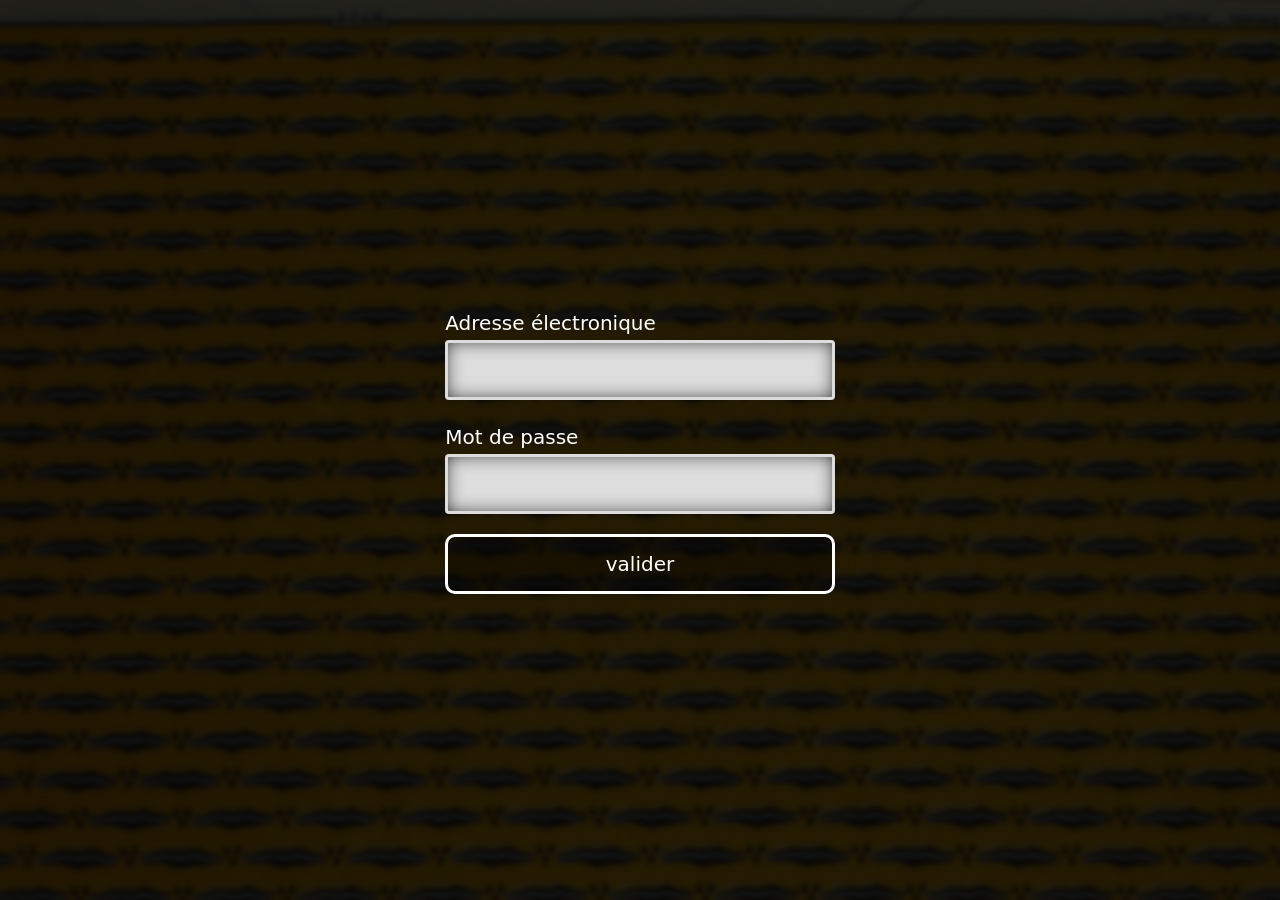
<file: index.html>
<!DOCTYPE html>
<html lang="fr">

<head>
  <meta charset="UTF-8">
  <meta name="viewport" content="width=device-width, initial-scale=1.0">
  <title>wax-addict — boutique officielle</title>
  <meta name="description" content="Bienvenue dans la boutique privée “Wax-Addict”. Retrouvez notre toute dernière sélection de tissus africains hauts de gamme.">
  <link rel="stylesheet" href="assets/style.css">
</head>

<body class="accueil">
  <main>
    <a href="#" class="alert" id="deconnexion">Déconnexion effectuée, à bientôt</a>
    <a href="#" class="alert" id="mauvaise-identification">Adresse électronique ou mot de passe incorrect</a>
    <a href="#" class="alert" id="mauvaise-session">Votre session n'est pas valide, identifiez-vous à nouveau svp</a>
    <form action="logon.php" method="post">
      <label for="login">Adresse électronique</label>
      <input type="email" name="login" id="login" required>
      <label for="password">Mot de passe</label>
      <input type="password" name="password" id="password" required><input type="submit" value="valider">
    </form>
  </main>
</body>

</html>
</file>
<file: assets/style.css>
/*

global

*/

*, *::before, *::after {
  box-sizing: border-box;
}

html {
  text-rendering: optimizeLegibility;
  -webkit-font-smoothing: antialiased;
  -moz-osx-font-smoothing: grayscale;
  font-family: Ubuntu, system-ui, sans-serif;
  font-size: 62.5%;
}

body {
  margin: 0;
  min-height: 100vh;
}

@media (max-width: 767px) {
  body {
    font-size: 1.74rem;
    line-height: 1.55;
  }
}

@media (min-width: 768px) {
  body {
    font-size: 2rem;
    line-height: 1.7;
  }
}

h1, h2, h3, h4, h5, h6 {
  letter-spacing: -.04em;
  font-weight: 800;
  line-height: 1.15;
}

a {
  outline: none;
}

input:focus {
  outline: 0;
}

/*

accueil / mobile

*/

@media (max-width: 767px) {

  body.accueil {
    background-color: #ffb500;
    background-size: cover;
    background-repeat: no-repeat;
    background-image: url(accueil-background-mobile-600x805-q30.jpg);
  }

  body.accueil::before {
    content: "";
    position: absolute;
    top: 0;
    right: 0;
    bottom: 0;
    left: 0;
    background-color: rgba(0 0 0 / 85%);
    animation-fill-mode: both;
    animation-duration: 400ms;
    animation-name: fadeIn;
  }

  body.accueil main {
    position: relative;
    min-height: 100vh;
    display: grid;
    place-items: center;
  }

  body.accueil main a.alert {
    margin: 1rem;
    position: fixed;
    top: 0;
    left: 0;
    right: 0;
    background-color: #EEE;
    color: black;
    padding: 3rem 1rem;
    text-align: center;
    text-decoration: none;
    opacity: 0;
    transition: transform 500ms cubic-bezier(0.770, 0, 0.175, 1);
    transform: translateY(-300%);
    box-shadow: 0 0 .5rem black;
    z-index: 2;
  }

  body.accueil main a.alert:target {
    transform: none;
    opacity: 1;
  }

  body.accueil main form {
    width: 100%;
    color: #FFF;
    padding: 3rem 2rem;

    animation-fill-mode: both;
    animation-duration: 1s;
    animation-name: fadeIn;
  }

  body.accueil main form label {
    display: block;
  }

  body.accueil main form input {
    width: 100%;
    font-family: inherit;
    font-size: inherit;
    padding: 1.5rem;
    border: none;
  }

  body.accueil main form input[type="email"],
  body.accueil main form input[type="password"] {
    border: .3rem solid transparent;
    border-radius: .4rem;
    background-color: #EFEFEF;
    box-shadow: inset 0 0 1rem rgba(0 0 0 / 50%);
    transition: box-shadow 300ms;
    margin-bottom: 2rem;
  }

  body.accueil main form input[type="email"]:focus,
  body.accueil main form input[type="password"]:focus {
    box-shadow: inset 0 0 .5rem rgba(0 0 0 / 50%);
  }

  body.accueil main form input[type="submit"] {
    border: .3rem solid #FFF;
    border-radius: 1rem;
    color: #FFF;
    background-color: rgba(0 0 0 / 33%);
  }
}

/*

accueil / desktop

*/

@media (min-width: 768px) {

  body.accueil {
    background-color: #ffb500;
    background-size: cover;
    background-repeat: no-repeat;
    background-image: url(accueil-background-desktop-1920x1080-q83.jpg);
  }

  body.accueil::before {
    content: "";
    position: absolute;
    top: 0;
    right: 0;
    bottom: 0;
    left: 0;
    background-color: rgba(0 0 0 / 85%);
    animation-fill-mode: both;
    animation-duration: 200ms;
    animation-name: fadeIn;
  }

  body.accueil main {
    position: relative;
    min-height: 100vh;
    display: grid;
    place-items: center;
  }

  body.accueil main a.alert {
    position: fixed;
    top: 2rem;
    right: 2rem;
    border-radius: 1rem;
    background-color: #EEE;
    color: black;
    padding: 2rem 4rem;
    text-align: center;
    text-decoration: none;
    opacity: 0;
    transition: transform 500ms cubic-bezier(0.770, 0, 0.175, 1);
    transform: translateX(300%);
    border-bottom: .3rem solid rgba(0 0 0 / 85%);
    box-shadow: 0 0 .5rem black;
    z-index: 2;
  }

  body.accueil main a.alert:target {
    opacity: 1;
    transform: none;
  }

  body.accueil main form {
    max-width: 70rem;
    color: #FFF;
    padding: 3rem 2rem;
    animation-fill-mode: both;
    animation-duration: 1s;
    animation-name: fadeIn;
  }

  body.accueil main form label {
    display: block;
  }
  
  body.accueil main form input {
    width: 100%;
    font-family: inherit;
    font-size: inherit;
    padding: 1.5rem;
    border: none;
  }

  body.accueil main form input[type="email"],
  body.accueil main form input[type="password"] {
    border: .3rem solid transparent;
    border-radius: .4rem;
    background-color: #DDD;
    box-shadow: inset 0 0 2rem -.5rem black;
    transition: box-shadow 300ms;
    margin-bottom: 2rem;
  }

  body.accueil main form input[type="email"]:focus,
  body.accueil main form input[type="password"]:focus {
    box-shadow: inset 0 0 1.25rem -.5rem black;
  }

  body.accueil main form input[type="submit"] {
    border: .3rem solid #FFF;
    border-radius: 1rem;
    color: #FFF;
    background-color: rgba(0 0 0 / 33%);
    cursor: pointer;
    position: relative;
  }

  body.accueil main form input[type="submit"]:focus {
    transform: translateY(.2rem);
    background-color: rgba(0 0 0 / 75%);
  }

}

/*

back-office / mobile

*/

@media (max-width: 767px) {

  body.back-office {
    background-color: #EFEFEF;
    display: grid;
    grid-template-rows: auto 1fr auto;
  }

  body.back-office header {
    background-color: rgba(0 0 0 / 10%);
    color: rgba(0 0 0 / 50%);
    text-align: center;
    padding: 1rem;
  }

  body.back-office header h2 {
    padding: 0;
    margin: 0;
  }

  body.back-office main {
    padding: 1rem;
  }

  body.back-office footer {
    background-color: rgba(0 0 0 / 10%);
    color: rgba(0 0 0 / 75%);
    text-align: right;
  }

  body.back-office footer a {
    display: inline-block;
    padding: 1rem;
    text-decoration: none;
    color: currentColor;
  }

  .container {
    display: flex;
    flex-direction: column;
    justify-content: center;
    align-items: center;
    background-color: #EFEFEF;
  }

  .produit {
    width: 60vw;
    display: flex;
    flex-direction: column;
    justify-content: space-evenly;
    align-items: center;
    text-align: center;
    background-color: #373737;
    margin-bottom: 5rem;
    color: #EFEFEF;
    border-radius: 1rem;
  }


  /* fontsize */
  .prix, .longueur, .altnom {
    font-size: 2rem;
    margin: 0;
    margin-bottom: 1rem;
  }

  .altnom {
    margin-left: .5rem;
    margin-right: .5rem;
  }

  .imgWax {
    width: 40vw;
    height: auto;
    border: #DDD solid .5rem;
    margin-bottom: 3rem;
  }

  .overlay {
    position: fixed;
    top: 0;
    bottom: 0;
    left: 0;
    right: 0;
    background: rgba(0, 0, 0, 0.7);
    transition: opacity 500ms;
    visibility: hidden;
    opacity: 0;
    height: 100vh;
    width: 100vw;
    margin: 0;
  }
  
  .overlay img{
    margin-top: 10vh;
    margin-bottom: 10vh;
    height: 80vh;
    width: auto;
  }

  .overlay:target {
    visibility: visible;
    opacity: 1;
  }

  .close {
    position: fixed;
    bottom: .7rem;
    left: 48vw;
    text-align: center;
    transition: all 200ms;
    font-size: 5rem;
    font-weight: bold;
    text-decoration: none;
    color: #ffb500;
  }
}

/*

back-office / desktop

*/

@media (min-width: 768px) {

  body.back-office {
    background-color: #EFEFEF;
    display: grid;
    grid-template-areas: "h f"
                         "m m";
    grid-template-rows: auto 1fr;
  }

  body.back-office header {
    grid-area: h;
    background-color: rgba(0 0 0 / 10%);
    color: rgba(0 0 0 / 50%);
    padding: 2rem;
  }

  body.back-office header h2 {
    padding: 0;
    margin: 0;
  }

  body.back-office main {
    grid-area: m;
    display: grid;
    justify-content: center;
    align-content: center;
    grid-template-columns: 70rem;
    text-align: center;
  }

  body.back-office footer {
    grid-area: f;
    background-color: rgba(0 0 0 / 10%);
    color: rgba(0 0 0 / 50%);
    text-align: right;
  }

  body.back-office footer a {
    padding: 2rem;
    display: inline-block;
    text-decoration: none;
    color: currentColor;
  }

  body.back-office footer a:hover {
    background-color: rgba(0 0 0 / 10%);
  }

  .container {
    display: flex;
    flex-direction: column;
    justify-content: center;
    align-items: center;
    background-color: #EFEFEF;
  }

  .produit {
    min-width: 45vw;
    display: flex;
    flex-direction: column;
    justify-content: space-evenly;
    align-items: center;
    text-align: center;
    background-color: #373737;
    margin-bottom: 5rem;
    color: #EFEFEF;
    border-radius: 1rem;
  }


  /* fontsize */
  .prix, .longueur, .altnom {
    font-size: 2.5rem;
    margin: 0;
    margin-bottom: 1rem;
  }

  .altnom {
    margin-left: 1rem;
    margin-right: 1rem;
  }

  .imgWax {
    width: 250px;
    height: auto;
    border: #DDD solid 1rem;
    margin-bottom: 3rem;
  }

  .overlay {
    position: fixed;
    top: 0;
    bottom: 0;
    left: 0;
    right: 0;
    background: rgba(0, 0, 0, 0.7);
    transition: opacity 500ms;
    visibility: hidden;
    opacity: 0;
    height: 100vh;
    width: 100vw;
    margin: 0;
  }
  
  .overlay img{
    margin-top: 5vh;
    margin-bottom: 5vh;
    height: 90vh;
    width: auto;
    border: #DDD solid 2rem;
  }

  .overlay:target {
    visibility: visible;
    opacity: 1;
  }

  .close {
    position: fixed;
    top: 20px;
    right: 30px;
    transition: all 200ms;
    font-size: 6rem;
    font-weight: bold;
    text-decoration: none;
    color: #FFF;
  }

  .close:hover {
    color: #ffb500;
  }

}

/*

animation corner

*/

@keyframes fadeIn {
  from {
    opacity: 0;
  }
  to {
    opacity: 1;
  }
}
</file>
